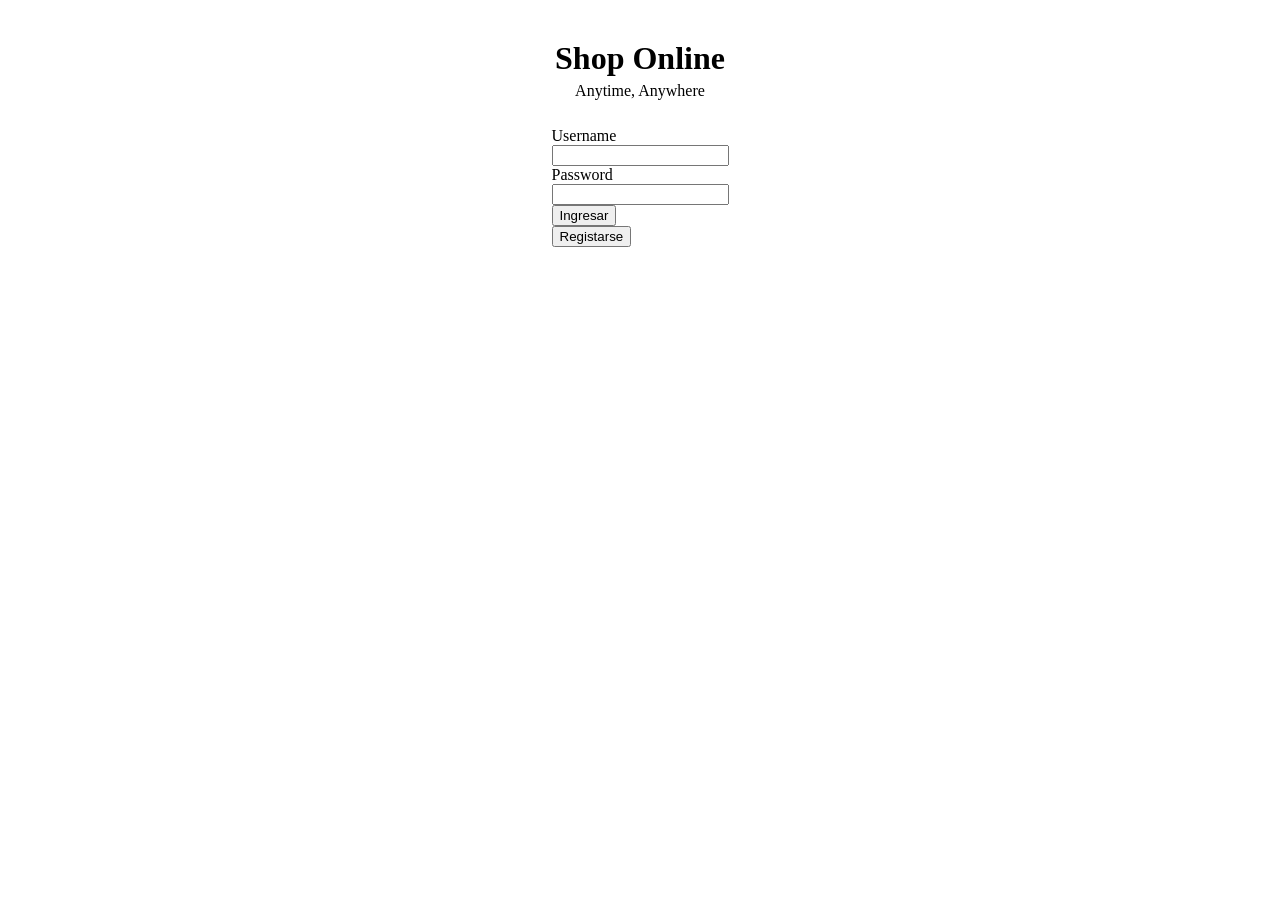
<file: index.html>
<!DOCTYPE html>
<html lang="en">
<head>
    <meta charset="UTF-8">
    <meta name="viewport" content="width=device-width, initial-scale=1.0">
    <title>Document</title>
    <link rel = "stylesheet" href = "styles/login.css">
</head>
<body>
    <div class = "login">     
        <div>
            <h1>Shop Online</h1>
            <p>Anytime, Anywhere</p>
        </div>
        <form id = "login-form">
            <label for="Username">Username</label><br>
            <input type="text" id="username" name="username" required><br>
            <label for="Password">Password</label><br>
            <input type="text" id="password" name="password" required><br>
            <button type = "submit" id = "ingresar">Ingresar</button><br>
            <button type = "submit" id = "registrarse">Registarse</button>
        </form>
        <div id = "buttons">
        </div>
    </div>
    <script src = "js/app.js"></script>
</body>
</html>
</file>
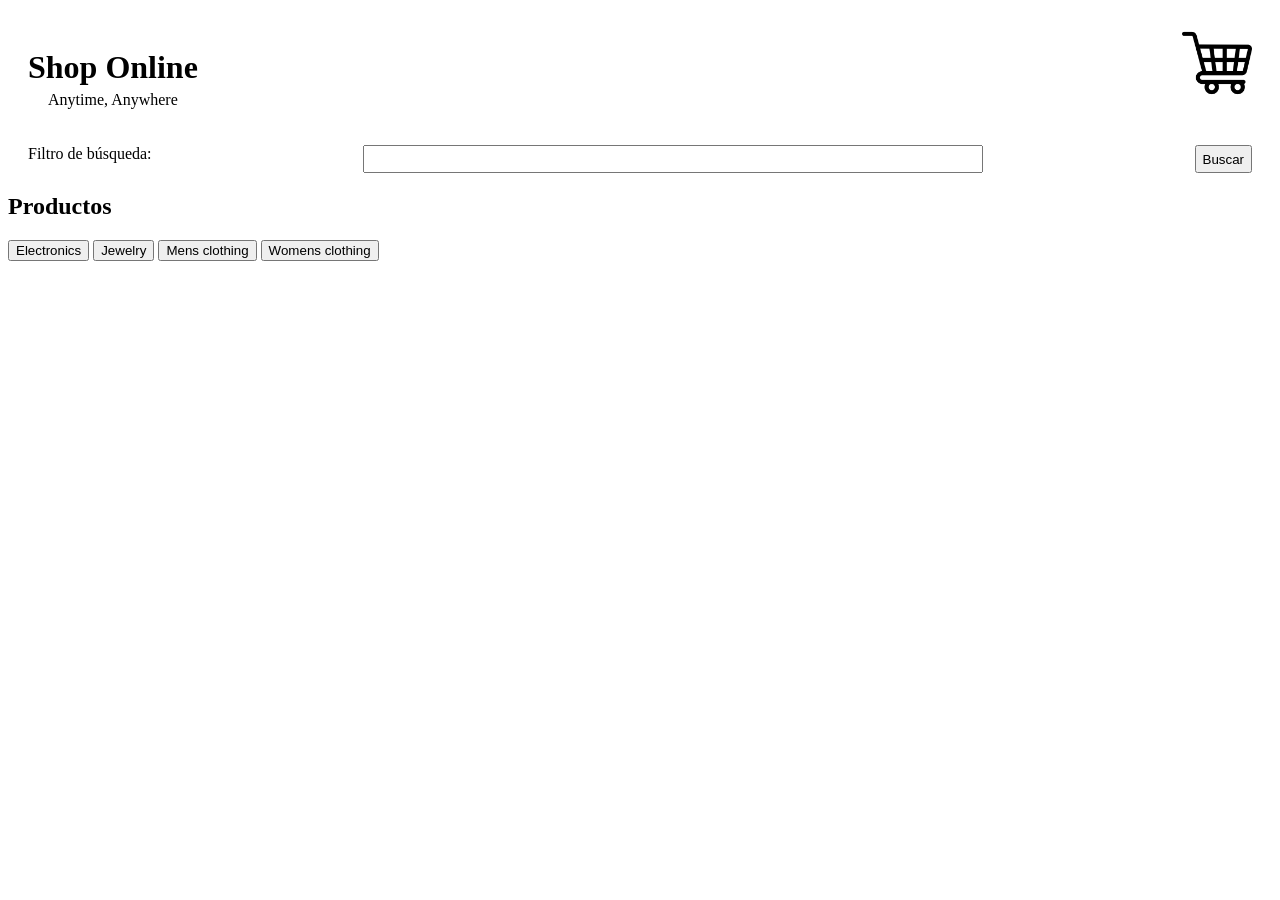
<file: tienda.html>
<!DOCTYPE html>
<html lang="en">
<head>
    <meta charset="UTF-8">
    <meta name="viewport" content="width=device-width, initial-scale=1.0">
    <title>Document</title>
    <link rel = "stylesheet" href = "styles/tienda.css">
</head>
<body>
    <header>
        <div>
            <h1>Shop Online</h1>
            <p>Anytime, Anywhere</p>
        </div>
        <div>
            <a href = "carrito.html"><img src = "assets/carrito-de-compras.png" width="70px"></a>
            <!-- Salir -->
        </div>
    </header>
    <main>
        <form>
            <label for="Username">Filtro de búsqueda:</label>
            <input type="text" id="username" name="username" required>
            <button type = "submit" id = "ingresar">Buscar</button>
        </form>
        <h2>Productos</h2>
        <div>
            <button>Electronics</button>
            <button>Jewelry</button>
            <button>Mens clothing</button>
            <button>Womens clothing</button>
        </div>
        <div id = "container-clothes">

        </div>
    </main>
</body>
</html>
</file>
<file: styles/login.css>
html{
    display: flex;
    justify-content: center;
}

.login{
    height: 290px;
    display: flex;
    flex-direction: column;
    align-items: center;
    justify-content: space-evenly;
}

#buttons{
    height: 30px;
    display: flex;
    flex-direction: column;
    gap: 0px;
    justify-content: center;
}

h1{
    margin-bottom: 5px;
}

p{
    text-align: center;
    margin-top: 0px;
}
</file>
<file: styles/tienda.css>
header{
    padding: 20px;
    display: flex;
    justify-content: space-between;
}

form{
    padding: 0px 20px;
    display: flex;
    justify-content: space-between;
    gap: 20px;
    margin-bottom: 20px;
}

form input{
    height: 21.2px;
    width: 50%;
}

h1{
    margin-bottom: 5px;
}

p{
    text-align: center;
    margin-top: 0px;
}
</file>
